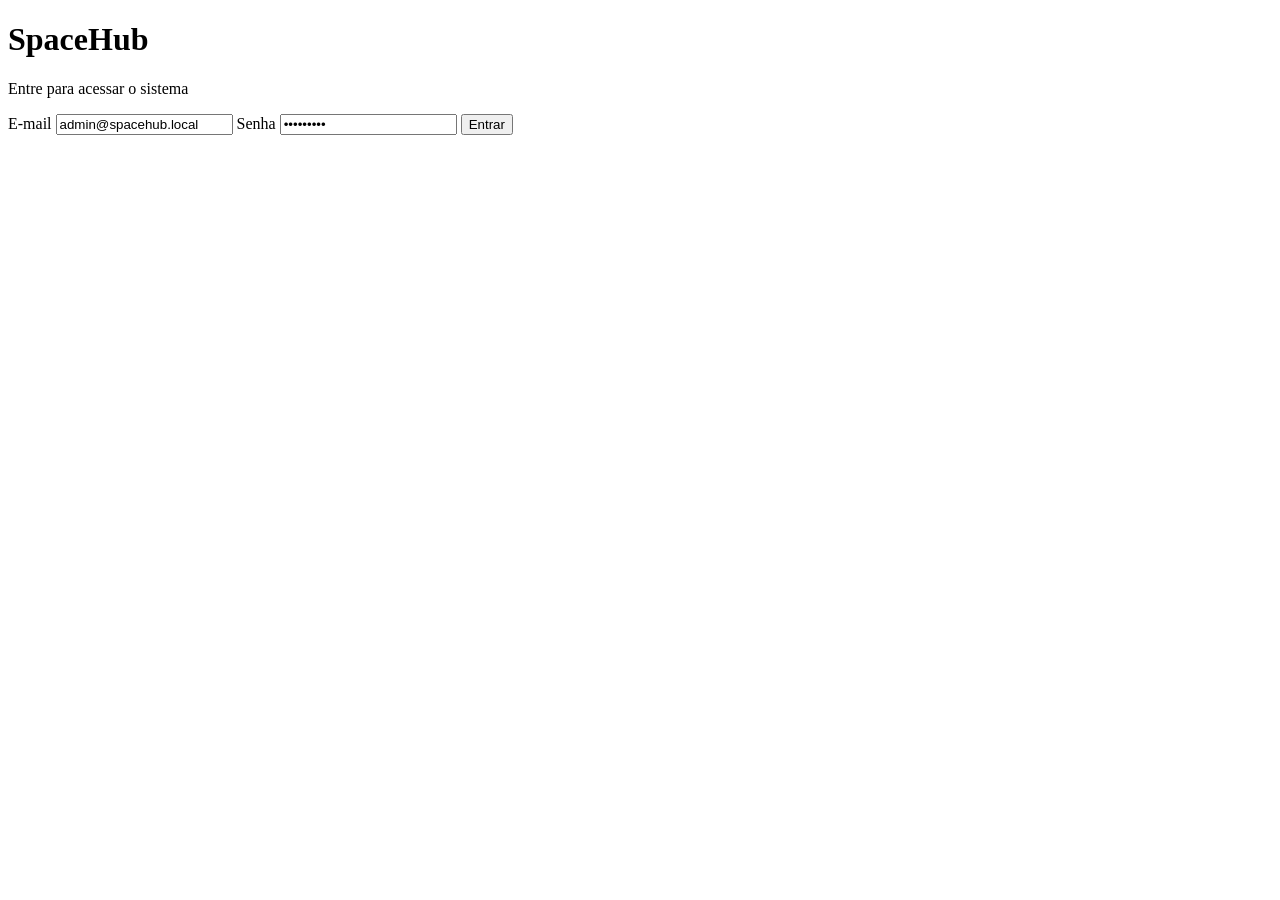
<file: templates/login.html>
<!DOCTYPE html>
<html lang="pt-BR">
<head>
    <meta charset="UTF-8">
    <meta name="viewport" content="width=device-width, initial-scale=1.0">
    <title> Login | SpaceHub </title>
</head>
<body>
    <main class="login-container">

        <h1>SpaceHub</h1>
        <p>Entre para acessar o sistema</p>

        <form action="{{url_for('login')}}", method="POST">

            <label for="email">E-mail</label>
            <input type="email"  name="email" id="email" 
            placeholder="Digite seu e-mail" value="admin@spacehub.local"required>

            <label for="senha">Senha</label>
            <input type="password"  name="senha"  id="senha" 
            placeholder="Digite sua senha"  value="Admin123!" required>

            <button type="submit">Entrar</button>

        </form>

    </main>
</body>
</html>
</file>
